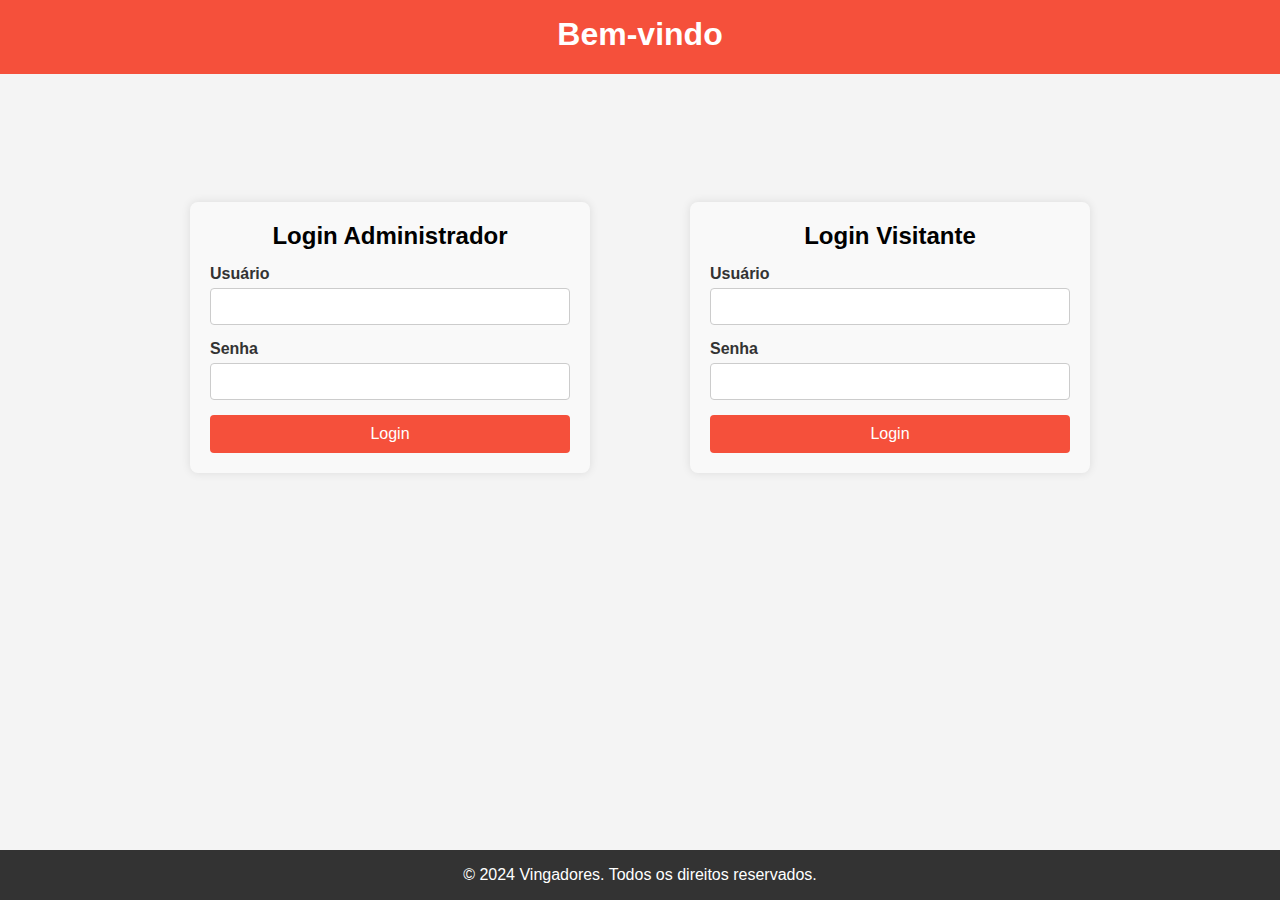
<file: front/index.html>
<!DOCTYPE html>
<html lang="en">
<head>
    <meta charset="UTF-8">
    <meta name="viewport" content="width=device-width, initial-scale=1.0">
    <title>Login Page</title>
    <link rel="stylesheet" href="styles.css">
</head>
<body>
    <header>
        <h1>Bem-vindo</h1>
    </header>

    <div class="login-container">
        <div class="login-box">
            <h2>Login Administrador</h2>
            <form id="admin-login-form">
                <label for="adm-username">Usuário</label>
                <input type="text" id="adm-username" name="username" autocomplete="username" required>
                <label for="adm-password">Senha</label>
                <input type="password" id="adm-password" name="password" autocomplete="current-password" required>
                <button type="submit">Login</button>
            </form>
        </div>
    
        <div class="login-box">
            <h2>Login Visitante</h2>
            <form id="visitor-login-form">
                <label for="visit-username">Usuário</label>
                <input type="text" id="visit-username" name="username" autocomplete="username" required>
                <label for="visit-password">Senha</label>
                <input type="password" id="visit-password" name="password" autocomplete="current-password" required>
                <button type="submit">Login</button>
            </form>
        </div>
    </div>

    <footer>
        <p>&copy; 2024 Vingadores. Todos os direitos reservados.</p>
    </footer>

    <script src="script.js"></script>
</body>
</html>
</file>
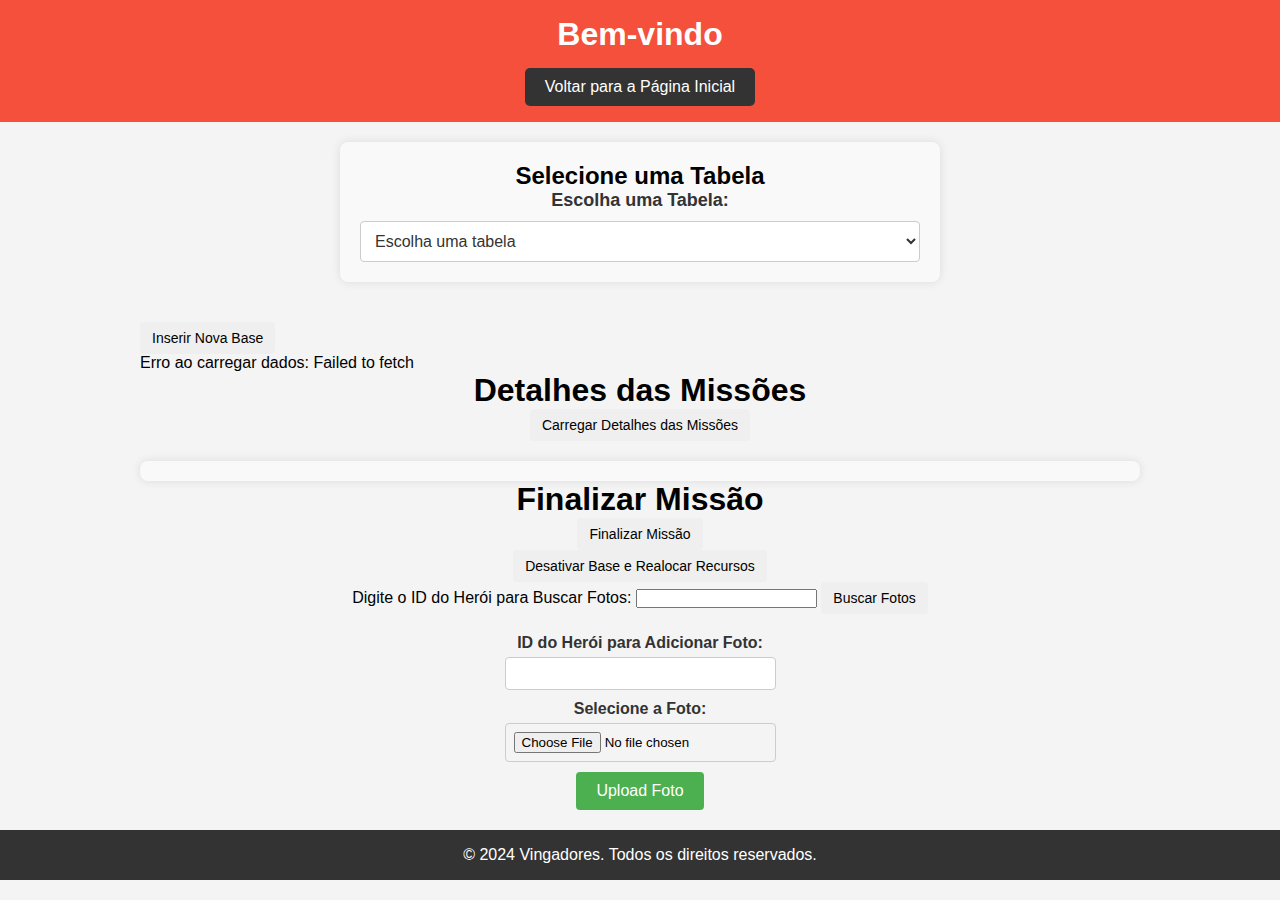
<file: front/admPage.html>
<!DOCTYPE html>
<html lang="en">
<head>
    <meta charset="UTF-8">
    <meta name="viewport" content="width=device-width, initial-scale=1.0">
    <link rel="stylesheet" href="styles.css">
    <title>Selecionar Tabela</title>
</head>
<body>
    <header>
        <h1>Bem-vindo</h1>
        <button onclick="window.location.href='index.html'">Voltar para a Página Inicial</button>
    </header>

    <div class="container">
        <div class="table-selection-container">
            <div class="select-box">
                <h2>Selecione uma Tabela</h2>
                <label for="table-select">Escolha uma Tabela:</label>
                <select id="table-select" class="table-select" onchange="handleTableSelectChange()">
                    <option value="">Escolha uma tabela</option>
                    <option value="alocacaoRecursos">Alocação Recursos</option>
                    <option value="atribuicaoBase">Atribuição Base</option>
                    <option value="bases">Bases</option>
                    <option value="envolvimentoEvento">Envolvimento Evento</option>
                    <option value="envolvimentoVilao">Envolvimento Vilão</option>
                    <option value="eventosHistorico">Evento Histórico</option>
                    <option value="heroi">Herói</option>
                    <option value="missoes">Missões</option>
                    <option value="participacaoEventos">Participação Eventos</option>
                    <option value="participacaoHerois">Participação Heróis</option>
                    <option value="recursos">Recursos</option>
                    <option value="utilizacaoRecursos">Utilização Recursos</option>
                    <option value="viloes">Vilões</option>
                    <option value="usuarios">Usuários</option>
                </select>
            </div>
        
            <!-- Tabela dinâmica de dados -->
            <div id="data-table-container"></div>
            
            <h1>Detalhes das Missões</h1>
    
            <!-- Botão para carregar os detalhes -->
            <button onclick="obterDetalhesMissoes()">Carregar Detalhes das Missões</button>
        
            <!-- Div para exibir a tabela -->
            <div id="detalhes-missoes"></div>


            <h1>Finalizar Missão</h1>
    
            <!-- Botão para finalizar a missão -->
            <button onclick="finalizarMissao(5)">Finalizar Missão</button>

            <button onclick="desativarERealocar()">Desativar Base e Realocar Recursos</button>
            <div>
                <label for="heroiIdSearch">Digite o ID do Herói para Buscar Fotos:</label>
                <input type="number" id="heroiIdSearch" name="heroiIdSearch" required>
                <button type="button" onclick="fetchHeroPhotos()">Buscar Fotos</button>
            </div>
            
            <div id="hero-image-container">
                <!-- As fotos do herói serão exibidas aqui -->
            </div>
            
            <form id="uploadFotoForm" enctype="multipart/form-data">
                <label for="heroiIdUpload">ID do Herói para Adicionar Foto:</label>
                <input type="number" id="heroiIdUpload" name="heroiIdUpload" required>
            
                <label for="file">Selecione a Foto:</label>
                <input type="file" id="file" name="file" accept="image/*" required>
            
                <button type="submit">Upload Foto</button>
            </form>
            

            
        </div>

    <footer>
        <p>&copy; 2024 Vingadores. Todos os direitos reservados.</p>
    </footer>

    <script src="script.js"></script> 
    <script src="table.js"></script>
</body>
</html>
</file>
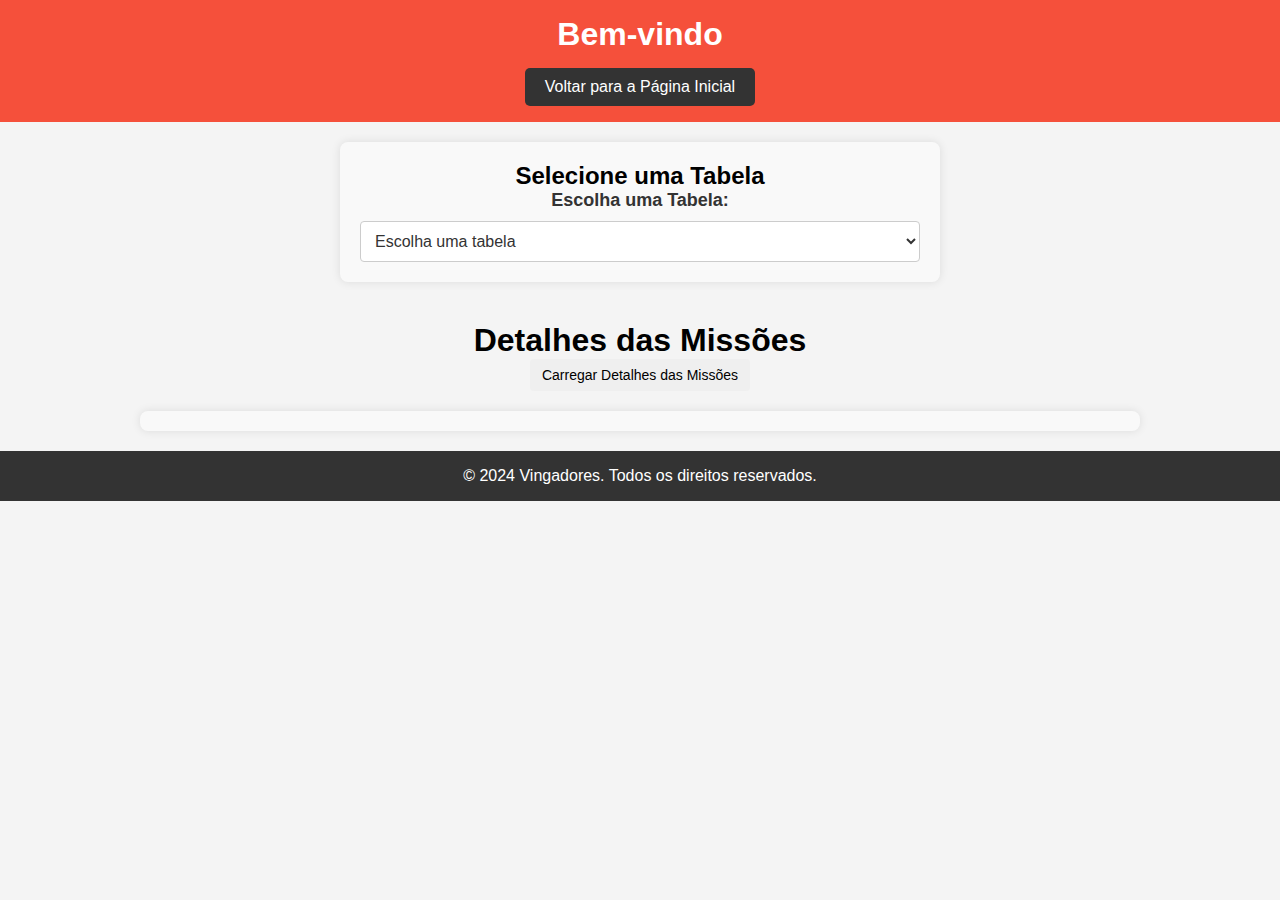
<file: front/userPage.html>
<!DOCTYPE html>
<html lang="en">
<head>
    <meta charset="UTF-8">
    <meta name="viewport" content="width=device-width, initial-scale=1.0">
    <link rel="stylesheet" href="styles.css">
    <title>Selecionar Tabela</title>
</head>
<body>
    <header>
        <h1>Bem-vindo</h1>
        <button onclick="window.location.href='index.html'">Voltar para a Página Inicial</button>
    </header>

    <div class="container">
        <div class="table-selection-container">
            <div class="select-box">
                <h2>Selecione uma Tabela</h2>
                <label for="table-select">Escolha uma Tabela:</label>
                <select id="table-select" class="table-select" onchange="loadUserTable()">
                    <option value="">Escolha uma tabela</option>
                    <option value="heroi">Herói</option>
                    <option value="bases">Bases</option>
                    <option value="missoes">Missões</option>
                    <option value="eventosHistoricos">Eventos Históricos</option>
                    
                    <!-- Adicione as demais opções conforme necessário -->
                </select>
                
            </div>
        
            <!-- Tabela dinâmica de dados -->
            <div id="data-table-container"></div>
            
            <h1>Detalhes das Missões</h1>
    
            <!-- Botão para carregar os detalhes -->
            <button onclick="obterDetalhesMissoes()">Carregar Detalhes das Missões</button>
        
            <!-- Div para exibir a tabela -->
            <div id="detalhes-missoes"></div>
        
        </div>

    <footer>
        <p>&copy; 2024 Vingadores. Todos os direitos reservados.</p>
    </footer>

    <script src="script.js"></script> 
    <script src="userTable.js"></script>

</body>
</html>
</file>
<file: front/styles.css>
/* CSS Global */
* {
    margin: 0;
    padding: 0;
    box-sizing: border-box;
}

body {
    font-family: Arial, sans-serif;
    display: flex;
    flex-direction: column;
    min-height: 100vh;
    background-color: #f4f4f4;
}

/* Estilo do cabeçalho */
header {
    background-color: #f5503b;
    color: white;
    text-align: center;
    padding: 1rem 0;
}

header h1 {
    margin-bottom: 5px;
}

header button {
    padding: 10px 20px;
    background-color: #333;
    color: white;
    border: none;
    border-radius: 5px;
    cursor: pointer;
    font-size: 16px;
    margin-top: 10px;
}

header button:hover {
    background-color: #555;
}

/* Estilo do rodapé */
footer {
    background-color: #333;
    color: white;
    text-align: center;
    padding: 1rem 0;
    margin-top: auto;
}

/* Container Principal da Página de Login */
.login-container {
    display: flex;
    flex-direction: row;
    align-items: center;
    justify-content: space-around;
    margin: 20px auto;
    margin-top: 10%;
    width: 80%;
    max-width: 1000px;
}

/* Container Principal da Página de Seleção de Tabelas */
.table-selection-container {
    display: flex;
    flex-direction: column;
    align-items: center;
    margin: 20px auto;
    width: 80%;
    max-width: 1000px;
}

/* Estilo da Caixa de Login */
.login-box {
    background-color: #f9f9f9;
    padding: 20px;
    border-radius: 8px;
    box-shadow: 0 0 10px rgba(0, 0, 0, 0.1);
    width: 40%;
    margin-bottom: 20px;
}

.login-box h2 {
    margin-bottom: 15px;
    text-align: center;
}

.login-box form {
    display: flex;
    flex-direction: column;
}

.login-box label {
    margin-bottom: 5px;
    font-weight: bold;
    color: #333;
}

.login-box input {
    margin-bottom: 15px;
    padding: 10px;
    border: 1px solid #ccc;
    border-radius: 4px;
}

.login-box button {
    padding: 10px;
    background-color: #f5503b;
    color: white;
    border: none;
    border-radius: 4px;
    cursor: pointer;
    font-size: 16px;
}

.login-box button:hover {
    background-color: #d8432e;
}

/* Estilo do Seletor de Tabela */
.select-box {
    background-color: #f9f9f9;
    padding: 20px;
    border-radius: 8px;
    box-shadow: 0 0 10px rgba(0, 0, 0, 0.1);
    width: 60%;
    text-align: center;
    margin-bottom: 20px;
}

.select-box label {
    font-size: 18px;
    margin-bottom: 10px;
    display: block;
    font-weight: bold;
    color: #333;
}

.table-select {
    padding: 10px;
    width: 100%;
    border: 1px solid #ccc;
    border-radius: 4px;
    background-color: white;
    color: #333;
    font-size: 16px;
    cursor: pointer;
}

/* Estilo da Tabela de Dados */
#data-table-container {
    width: 100%;
    margin-top: 20px;
}

table {
    width: 100%;
    border-collapse: collapse;
    margin-top: 20px;
    background-color: white;
    border-radius: 8px;
    overflow: hidden;
    box-shadow: 0 0 10px rgba(0, 0, 0, 0.1);
}

th, td {
    border: 1px solid #ddd;
    padding: 10px;
    text-align: left;
}

th {
    background-color: #f2f2f2;
    font-weight: bold;
    color: #333;
}

td {
    color: #555;
}

/* Estilo para o botão de ações */
button {
    padding: 8px 12px;
    border: none;
    border-radius: 4px;
    cursor: pointer;
    font-size: 14px;
}

button:hover {
    background-color: #d8432e;
    color: white;
}

/* Estilos específicos para as ações de upload e busca */
#hero-image-container img {
    width: 150px;
    height: 150px;
    margin: 5px;
    border-radius: 8px;
    border: 1px solid #ccc;
    box-shadow: 0 0 5px rgba(0, 0, 0, 0.1);
}

#uploadFotoForm {
    display: flex;
    flex-direction: column;
    align-items: center;
    margin-top: 20px;
}

#uploadFotoForm label {
    margin-bottom: 5px;
    font-weight: bold;
    color: #333;
}

#uploadFotoForm input[type="file"],
#uploadFotoForm input[type="number"] {
    padding: 8px;
    border: 1px solid #ccc;
    border-radius: 4px;
    margin-bottom: 10px;
    width: 100%;
    max-width: 300px;
}

#uploadFotoForm button {
    background-color: #4CAF50;
    color: white;
    padding: 10px 20px;
    border: none;
    border-radius: 4px;
    cursor: pointer;
    font-size: 16px;
}

#uploadFotoForm button:hover {
    background-color: #45a049;
}

/* Estilo para a seção de Detalhes de Missões */
#detalhes-missoes {
    width: 100%;
    margin-top: 20px;
    padding: 10px;
    background-color: #f9f9f9;
    border-radius: 8px;
    box-shadow: 0 0 10px rgba(0, 0, 0, 0.1);
}

#detalhes-missoes h1 {
    color: #333;
    text-align: center;
}
</file>
